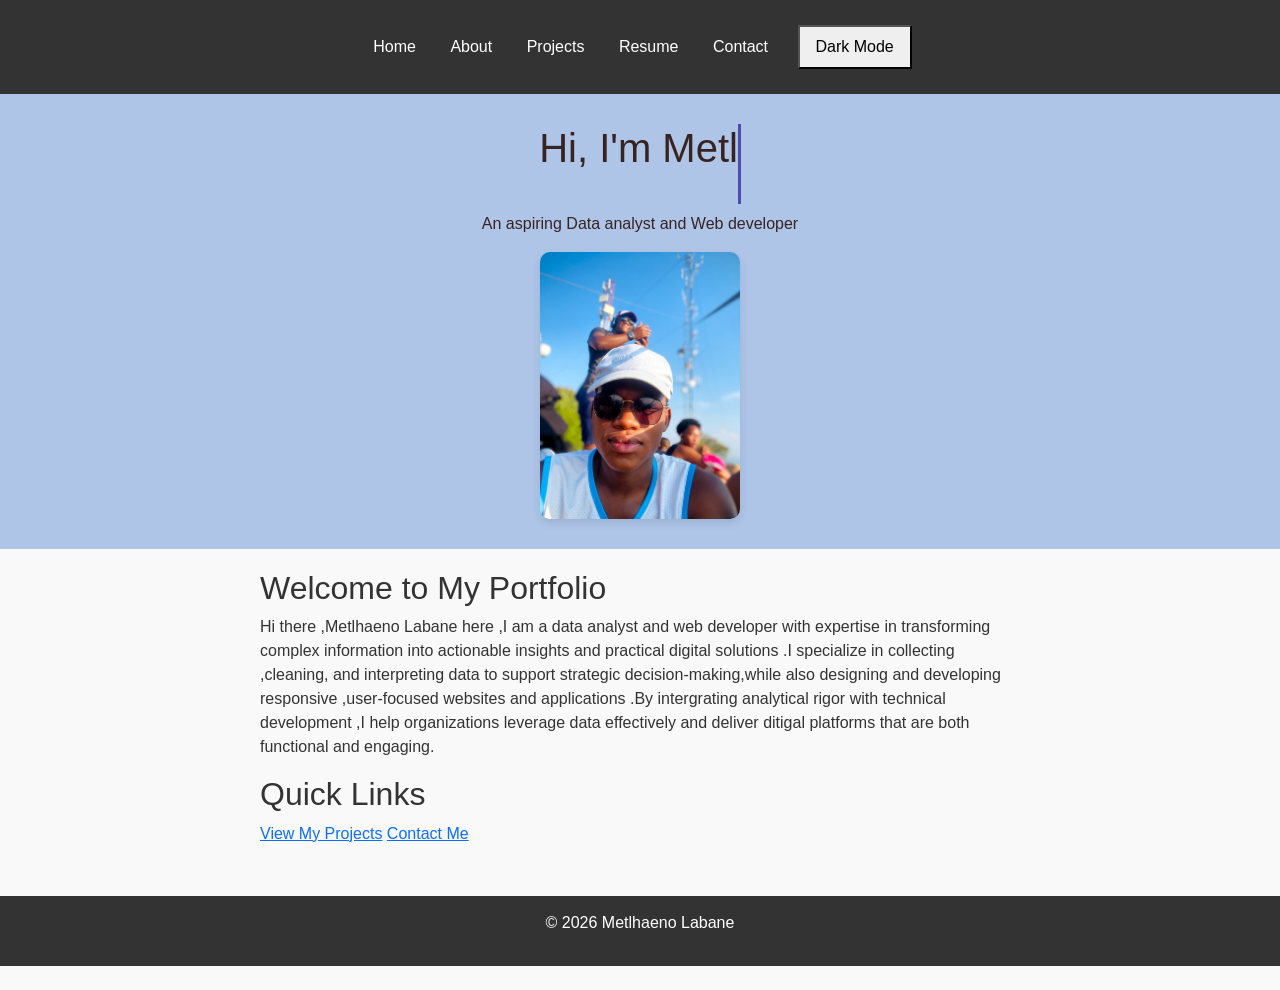
<file: index.html>
<!DOCTYPE html> 

<html lang="en"> 

<head> 

    <link href="https://cdn.jsdelivr.net/npm/bootstrap@5.3.0/dist/css/bootstrap.min.css" rel="stylesheet"> 

    <link rel="stylesheet" href="styles.css"> 

    <meta charset="UTF-8"> 

    <meta name="viewport" content="width=device-width, initial-scale=1.0"> 

    <title>Home</title> 

</head> 

<body>
    <nav>

    <a href="index.html">Home</a> 

    <a href="about.html">About</a> 

    <a href="projects.html">Projects</a> 

    <a href="resume.html">Resume</a> 

    <a href="contact.html">Contact</a> 

    <button id="theme-toggle"> Dark Mode</button>  

</nav> 

<header> 


    <h1 id="typing-headline"></h1>   

    <p>An aspiring Data analyst and Web developer</p> 

    <img src="your-profile-picture.jpg.jpeg" alt="Your Name" width="200"> 

</header> 

 

<main> 

    <section> 


        <h2>Welcome to My Portfolio</h2> 

        <p>Hi there ,Metlhaeno Labane here ,I am a data analyst and web developer with expertise in transforming complex information into actionable insights and practical digital solutions .I specialize in collecting ,cleaning, and interpreting data to support strategic decision-making,while also designing and developing responsive ,user-focused websites and applications .By intergrating analytical rigor with technical development ,I help organizations leverage data effectively and deliver ditigal platforms that are both functional and engaging.    </p> 

    </section> 

    <section> 

        <h2>Quick Links</h2> 

        <a href="projects.html">View My Projects</a> 

        <a href="contact.html">Contact Me</a> 

    </section> 

</main> 

 <footer> 

    <p>&copy; 2026 Metlhaeno Labane</p> 

</footer>

  <button id="back-to-top" title="Go to top">&#8593;</button> 
   
  <script src="Script.js"></script>
  
</body> 

</html>
</file>
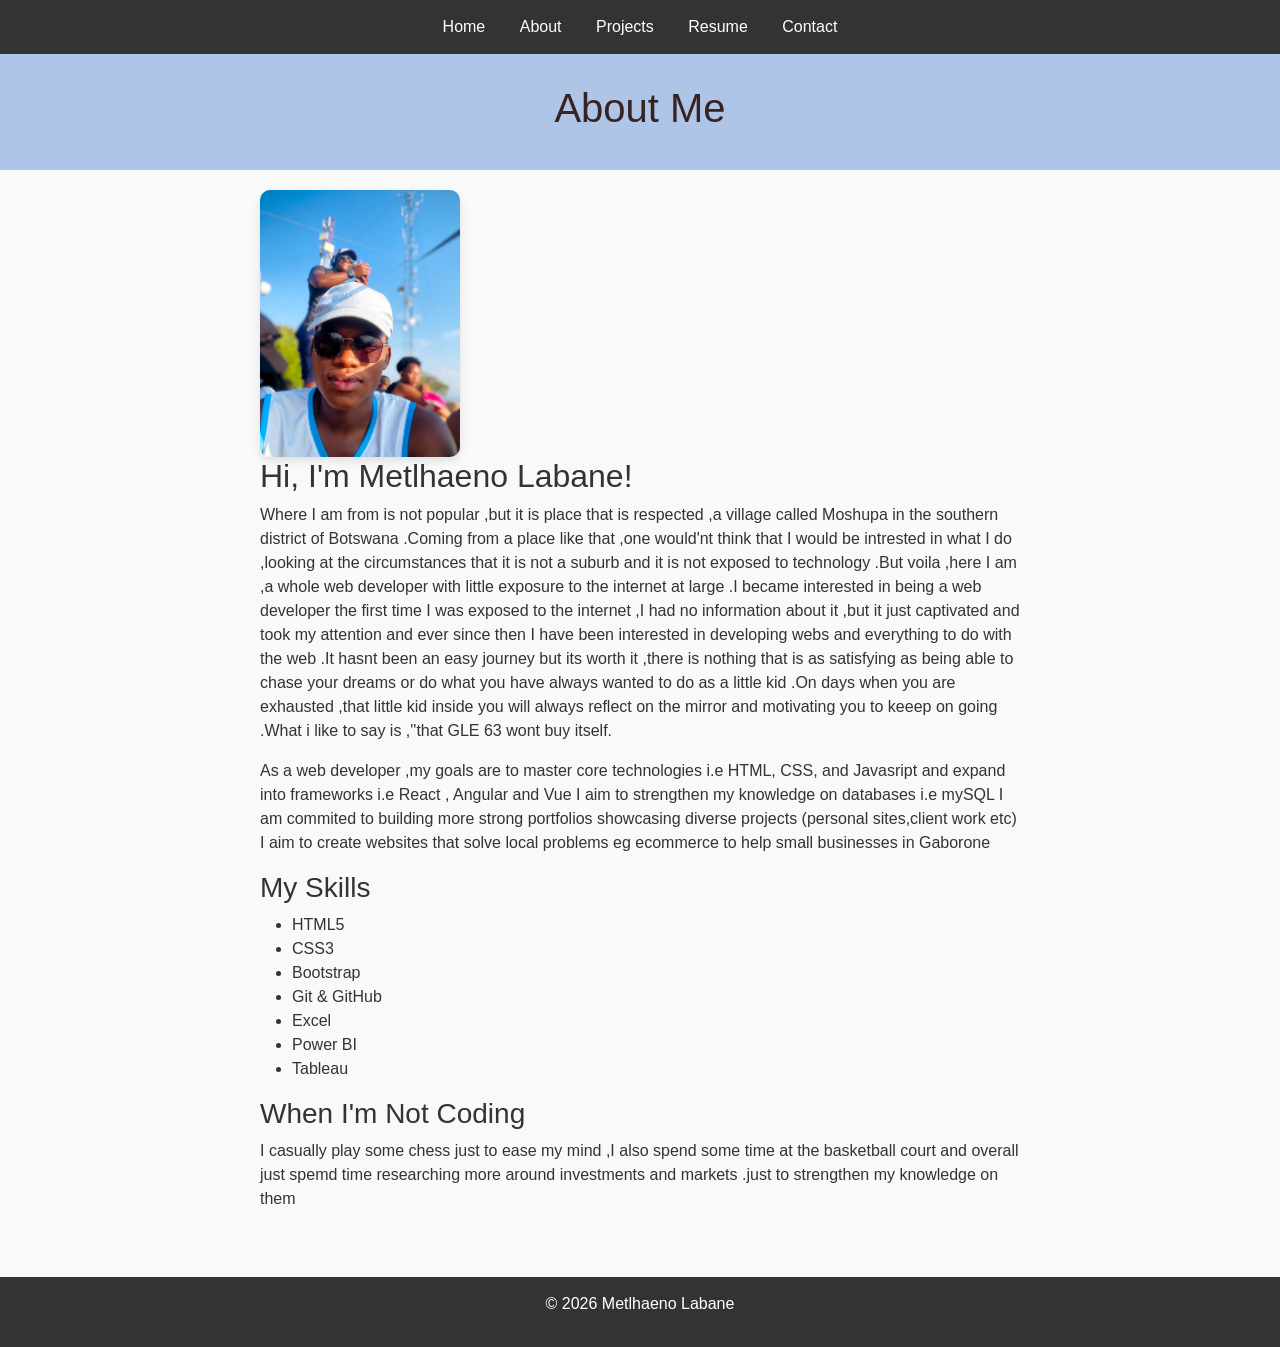
<file: about.html>
<!DOCTYPE html> 

<html lang="en"> 

<head> 

    <link href="https://cdn.jsdelivr.net/npm/bootstrap@5.3.0/dist/css/bootstrap.min.css" rel="stylesheet">
    
    <link rel="stylesheet" href="styles.css"> 

    <meta charset="UTF-8"> 

    <meta name="viewport" content="width=device-width, initial-scale=1.0"> 

    <title>About</title> 

</head> 

<body> 
    <nav> 

    <a href="index.html">Home</a> 

    <a href="about.html">About</a> 

    <a href="projects.html">Projects</a> 

    <a href="resume.html">Resume</a> 

    <a href="contact.html">Contact</a> 

</nav>

<header> 

    <h1>About Me</h1> 

</header> 

 

<main> 

    <img src="your-profile-picture.jpg.jpeg" alt="Your Name" width="200"> 

     

    <h2>Hi, I'm Metlhaeno Labane!</h2> 



    <p>Where I am from is not popular ,but it is place that is respected ,a village called Moshupa in the southern district of Botswana .Coming from a place like that ,one would'nt think that I would be intrested in what I do ,looking at the circumstances that it is not a suburb and it is not exposed to technology .But voila ,here I am ,a whole web developer with little exposure to the internet at large .I became interested in being a web developer the first time I was exposed to the internet ,I had no information about it ,but it just captivated and took my attention and ever since then I have been interested in developing webs and everything to do with the web .It hasnt been an easy journey but its worth it ,there is nothing that is as satisfying as being able to chase your dreams or do what you have always wanted to do as a little kid .On days when you are exhausted ,that little kid inside you will always reflect on the mirror and motivating you to keeep on going .What i like to say is ,''that GLE 63 wont buy itself.</p> 

     

    <p>
        As a web developer ,my goals are to master core technologies i.e HTML, CSS, and Javasript and expand into frameworks i.e React , Angular and Vue
       I aim to strengthen my knowledge on databases  i.e mySQL 
       I am commited to building more strong portfolios showcasing diverse projects (personal sites,client work etc)
       I aim to create websites that solve local problems eg ecommerce to help small businesses in Gaborone 
    </p> 

     

    <h3>My Skills</h3> 

    <ul> 

        <li>HTML5</li> 

        <li>CSS3</li> 

        <li>Bootstrap</li> 

        <li>Git & GitHub</li> 

        <li>Excel</li> 

        <li>Power BI</li>

        <li>Tableau</li>

    </ul> 

     

    <h3>When I'm Not Coding</h3> 

    <p>I casually play some chess just to ease my mind ,I also spend some time at the basketball court and overall just spemd time researching more around investments and markets .just to strengthen my knowledge on them </p> 

</main> 

 

<footer> 

    <p>&copy; 2026 Metlhaeno Labane</p> 

</footer> 
  
    <script src="Script.js"></script>
    
</body> 

</html>
</file>
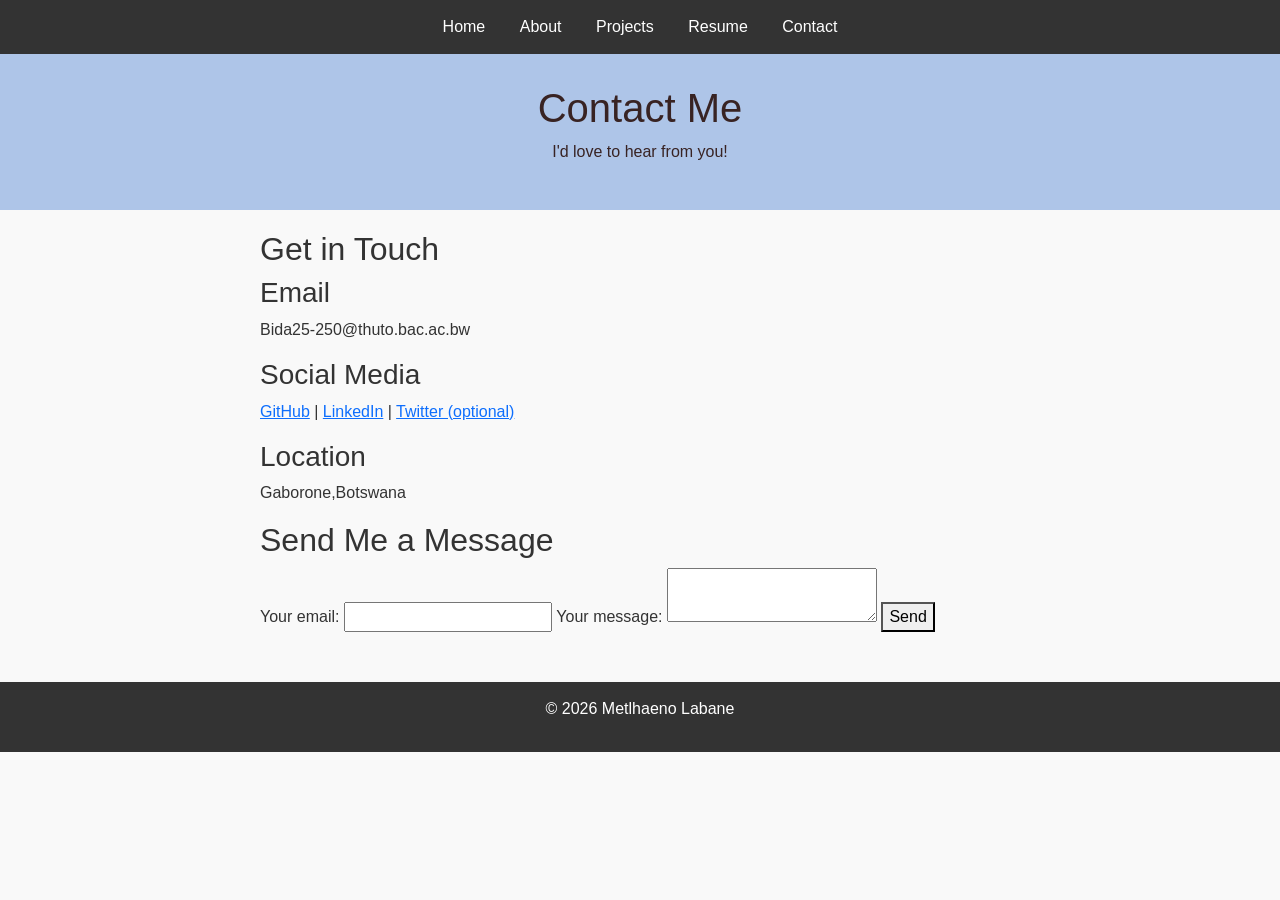
<file: contact.html>
<!DOCTYPE html> 

<html lang="en"> 

<head> 

    <link href="https://cdn.jsdelivr.net/npm/bootstrap@5.3.0/dist/css/bootstrap.min.css" rel="stylesheet"> 

    <link rel="stylesheet" href="styles.css"> 

    <meta charset="UTF-8"> 

    <meta name="viewport" content="width=device-width, initial-scale=1.0"> 

    <title>Contact</title> 

</head> 

<body> 
    <nav> 

    <a href="index.html">Home</a> 

    <a href="about.html">About</a> 

    <a href="projects.html">Projects</a> 

    <a href="resume.html">Resume</a> 

    <a href="contact.html">Contact</a> 

</nav>

<header> 

    <h1>Contact Me</h1> 

    <p>I'd love to hear from you!</p> 

</header> 

 

<main> 

    <section> 

        <h2>Get in Touch</h2> 

         

        <div> 

            <h3>Email</h3> 

            <p>Bida25-250@thuto.bac.ac.bw</p> 

        </div> 

         

        <div> 

            <h3>Social Media</h3> 

            <p> 

                <a href="https://github.com/Metlhaeno03">GitHub</a> | 

                <a href="https://linkedin.com/in/Metlhaeno Labane">LinkedIn</a> | 

                <a href="https://twitter.com/yourusername">Twitter (optional)</a> 

            </p> 

        </div> 

         

        <div> 

            <h3>Location</h3> 

            <p>Gaborone,Botswana</p> 

        </div> 

    </section> 

     

    <section> 

        <h2>Send Me a Message</h2> 

        <!-- modify this form HTML and place wherever you want your form -->
       <form

        action="https://formspree.io/f/xaqdrygy"

        method="POST">

        <label>

         Your email:

          <input type="email" name="email">

        </label>

        <label>

         Your message:

           <textarea name="message"></textarea>

        </label>

        <!-- your other form fields go here -->

        <button type="submit">Send</button>

        </form>

    </section> 

</main> 

 

<footer> 

    <p>&copy; 2026 Metlhaeno Labane</p> 

</footer> 
   
   <script src="Script.js"></script>
   
</body> 

</html>
</file>
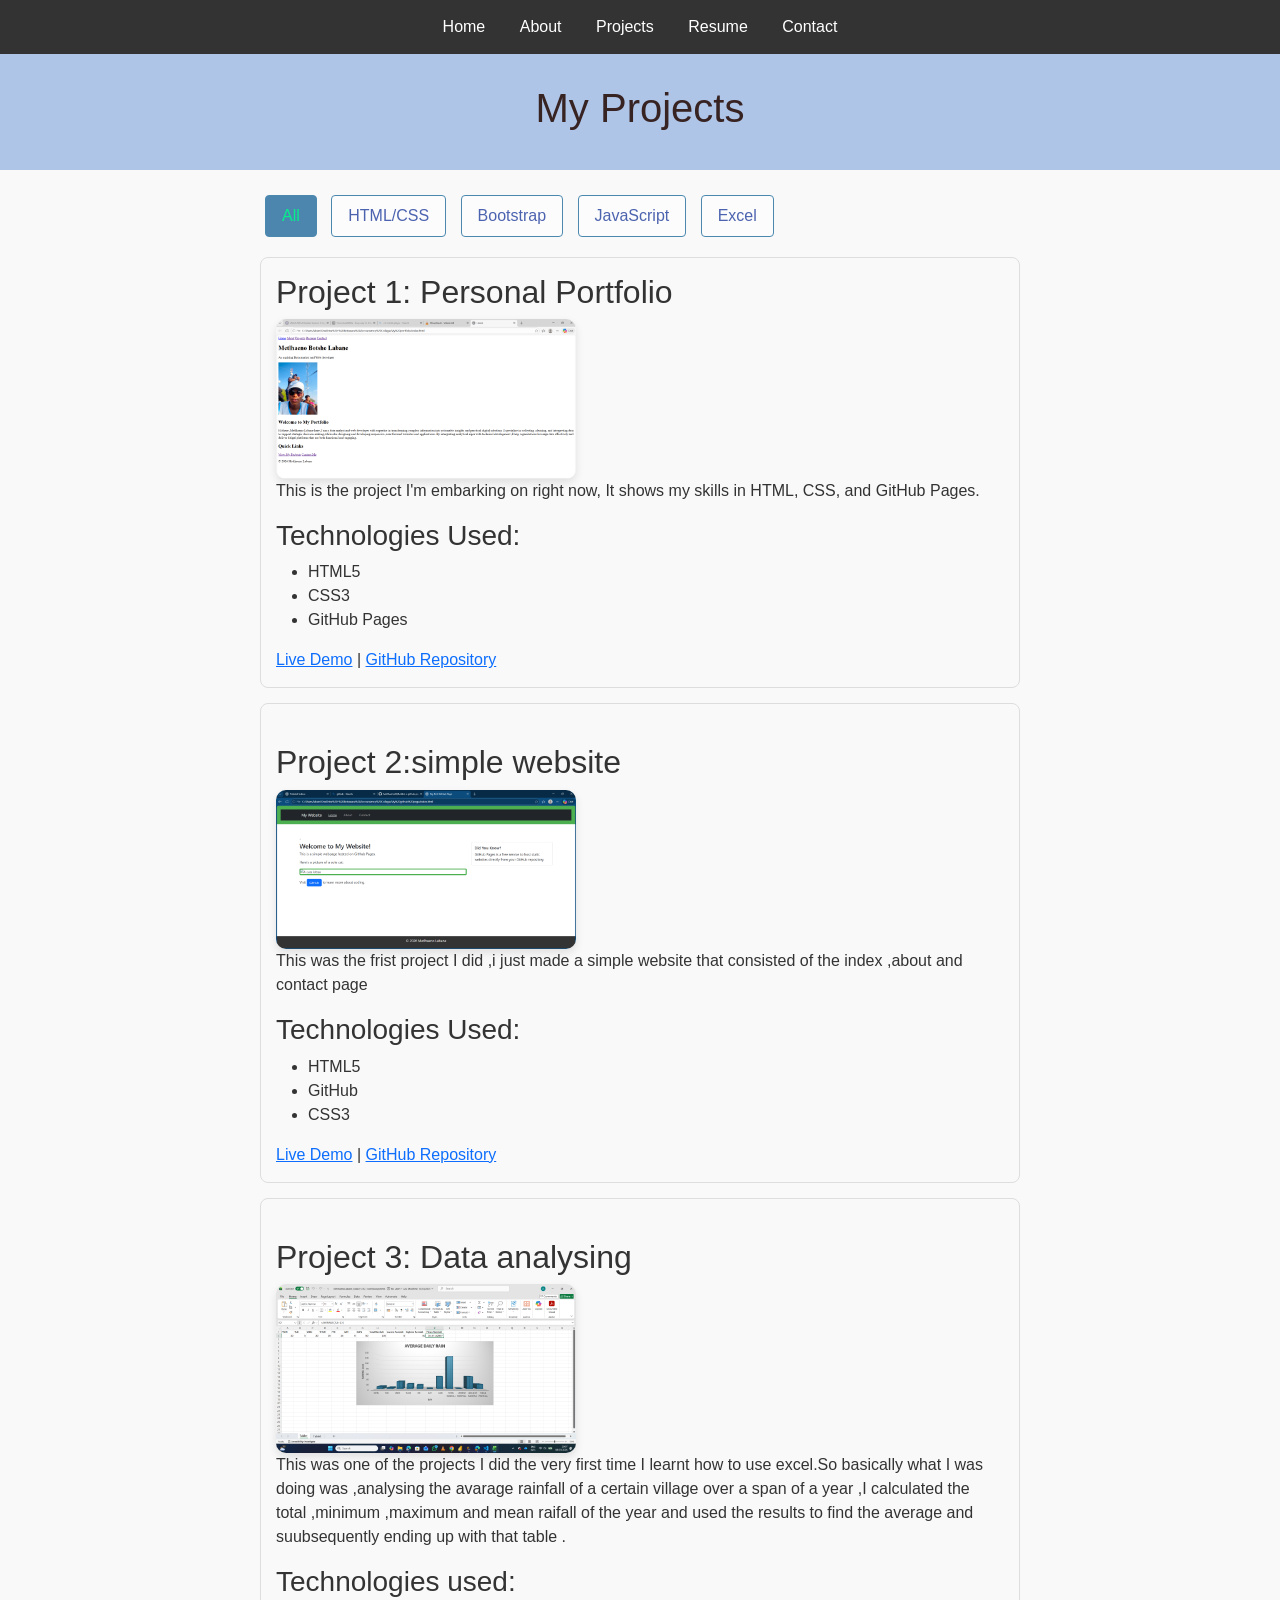
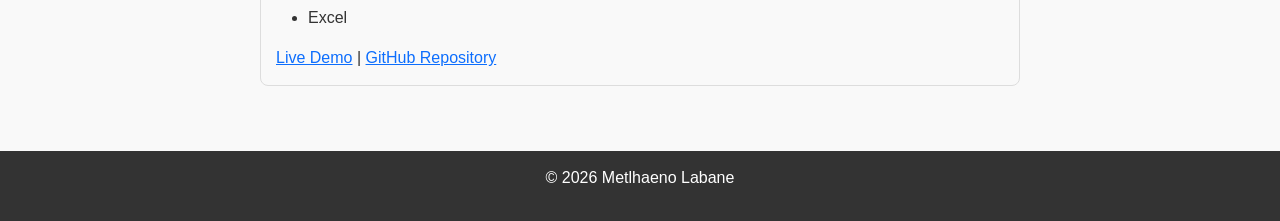
<file: projects.html>
<!DOCTYPE html> 

<html lang="en"> 

<head> 

    <link href="https://cdn.jsdelivr.net/npm/bootstrap@5.3.0/dist/css/bootstrap.min.css" rel="stylesheet">
    
    <link rel="stylesheet" href="styles.css"> 

    <meta charset="UTF-8"> 

    <meta name="viewport" content="width=device-width, initial-scale=1.0"> 

    <title>Projects</title> 

</head> 

<body> 
    <nav> 

    <a href="index.html">Home</a> 

    <a href="about.html">About</a> 

    <a href="projects.html">Projects</a> 

    <a href="resume.html">Resume</a> 

    <a href="contact.html">Contact</a> 

</nav>

<header> 

    <h1>My Projects</h1> 

</header> 

 

<main> 

     <div id="filter-buttons"> 

        <button class="filter-btn active" data-filter="all">All</button> 

        <button class="filter-btn" data-filter="html">HTML/CSS</button> 

        <button class="filter-btn" data-filter="bootstrap">Bootstrap</button> 

        <button class="filter-btn" data-filter="javascript">JavaScript</button> 

        <button class="filter-btn" data filter="excel">Excel</button>

    </div>

     <article class="project-card" data-category="html">

        <h2>Project 1: Personal Portfolio</h2> 

        <img src="project1-thumbnail.jpg.png" alt="Portfolio website screenshot" width="300"> 

        <p>This is the project I'm embarking on right now, It shows my skills in HTML, CSS, and GitHub Pages.</p> 

        <h3>Technologies Used:</h3> 

        <ul> 

            <li>HTML5</li> 

            <li>CSS3</li> 

            <li>GitHub Pages</li> 

        </ul> 

        <a href="#">Live Demo</a> | <a href="#">GitHub Repository</a> 

    </article> 

     

    <!-- Project 2 --> 

    <article class="project-card" data-category="bootstrap"> 

        <h2>Project 2:simple website  </h2> 

        <img src="project2-thumbnail.jpg.png" alt="Project screenshot" width="300"> 

        <p>This was the frist project I did ,i just made a simple website that consisted of the index ,about and contact page</p> 

        <h3>Technologies Used:</h3> 

        <ul> 

            <li>HTML5</li> 

            <li>GitHub</li>
            
            <li>CSS3</li>

        </ul> 

        <a href="#">Live Demo</a> | <a href="#">GitHub Repository</a> 

    </article> 

     
    <article class="project-card" data-category="excel"> 

    <h2>Project 3: Data analysing</h2>

    <img src="project3-thumbnail.jpg.png" alt="Project screenshot" width="300">

    <p>This was one of the projects I did the very first time I learnt how to use excel.So basically what I was doing was ,analysing the avarage rainfall of a certain village over a span of a year ,I calculated the total ,minimum ,maximum and mean raifall of the year and used the results to find the average and suubsequently ending up with that table .</p>

    <h3>Technologies used:</h3> 

    <ul>

        <li>Excel</li>

    </ul>
 
    <a href="#">Live Demo</a> | <a href="#">GitHub Repository</a> 
 
</main> 

 

<footer> 

    <p>&copy; 2026 Metlhaeno Labane</p> 

</footer> 

    <script src="Script.js"></script>
    
</body> 

</html>
</file>
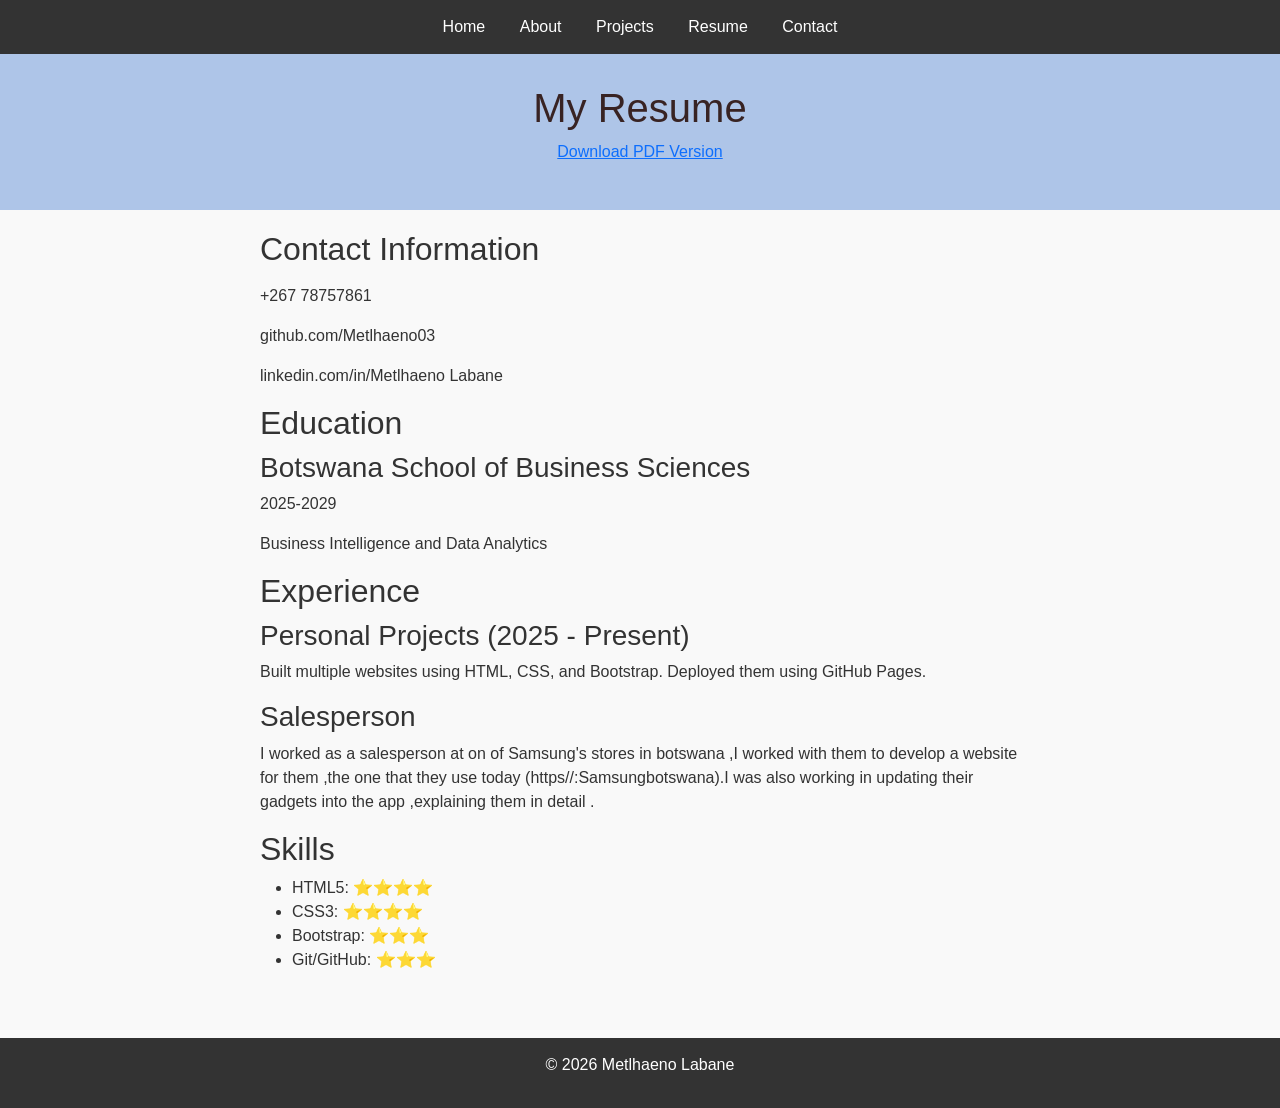
<file: resume.html>
<!DOCTYPE html> 

<html lang="en"> 

<head> 

    <link href="https://cdn.jsdelivr.net/npm/bootstrap@5.3.0/dist/css/bootstrap.min.css" rel="stylesheet"> 

    <link rel="stylesheet" href="styles.css"> 

    <meta charset="UTF-8"> 

    <meta name="viewport" content="width=device-width, initial-scale=1.0"> 

    <title>Resume</title> 

</head> 

<body> 
    <nav> 

    <a href="index.html">Home</a> 

    <a href="about.html">About</a> 

    <a href="projects.html">Projects</a> 

    <a href="resume.html">Resume</a> 

    <a href="contact.html">Contact</a> 

</nav>

<header> 

    <h1>My Resume</h1> 

    <p><a href="c:\Users\laban\OneDrive\Documentos\PDF X\Resume.pdf" download> Download PDF Version</a></p> 

</header> 

 

<main> 

    <section> 

        <h2>Contact Information</h2> 

        <p><Bida25-250@thuto.bac.ac.bw</p>

        <p>+267 78757861</p> 

        <p>github.com/Metlhaeno03</p> 

        <p> linkedin.com/in/Metlhaeno Labane</p> 

    </section> 

     

    <section> 

        <h2>Education</h2> 

        <h3>Botswana School of Business Sciences</h3> 

        <p>2025-2029</p> 

        <p>Business Intelligence and Data Analytics</p> 

    </section> 

     

    <section> 

        <h2>Experience</h2> 

        <h3>Personal Projects (2025 - Present)</h3> 

        <p>Built multiple websites using HTML, CSS, and Bootstrap. Deployed them using GitHub Pages.</p> 

         

        <h3>Salesperson</h3> 

        <p>I worked as a salesperson at on of Samsung's stores in botswana ,I worked with them to develop a website for them ,the one that they use today (https//:Samsungbotswana).I was also working in updating their gadgets into the app ,explaining them in detail .</p> 

    </section> 

     

    <section> 

        <h2>Skills</h2> 

        <ul> 

            <li>HTML5: ⭐⭐⭐⭐</li> 

            <li>CSS3: ⭐⭐⭐⭐</li> 

            <li>Bootstrap: ⭐⭐⭐</li> 

            <li>Git/GitHub: ⭐⭐⭐</li> 

        </ul> 

    </section> 

</main> 

 

<footer> 

    <p>&copy; 2026 Metlhaeno Labane</p> 

</footer> 
   
    <script src="Script.js"></script>
    
</body> 

</html>
</file>
<file: styles.css>
/* Global Styles */ 

body { 

    font-family: Arial, sans-serif; 

    margin: 0; 

    padding: 0; 

    background-color: #f9f9f9; 

    color: #333; 

    transition: background-color 0.3s, color 0.3s;  

} 

 

/* Navigation */ 

nav { 

    background-color: #333; 

    padding: 15px; 

    text-align: center; 

} 

 

nav a { 

    color: white; 

    text-decoration: none; 

    margin: 0 15px; 

} 

 

nav a:hover { 

    text-decoration: underline; 

} 

 

/* Headers */ 

header { 

    background-color: rgb(174, 197, 232); 

    color: rgb(56, 35, 35); 

    padding: 30px; 

    text-align: center; 

} 

 

/* Main Content */ 

main { 

    padding: 20px; 

    max-width: 800px; 

    margin: 0 auto; 

} 

 

/* Footer */ 

footer { 

    background-color: #333; 

    color: white; 

    text-align: center; 

    padding: 15px; 

    margin-top: 30px; 

} 

 

/* Images */ 

img { 

    border-radius: 10px; 

    box-shadow: 0 4px 8px rgba(0,0,0,0.1); 

} 

body.dark-mode {
    background-color: #333333;
    color: #f9f9f9;
}
body.dark-mode nav { background-color: #222222; }
#theme-toggle { padding: 8px 16px; cursor: pointer; margin: 10px; }

#typing-headline {
    min-height: 80px;
    border-right: 3px solid #4e4caf;
    display: inline-block;
    animation: blink 0.75s step-end infinite;
}
@keyframes blink {
    from, to { border-color: transparent; }
    50% { border-color: #4c63af; }
}

#back-to-top { 

    display: none; 

    position: fixed; 

    bottom: 20px; 

    right: 20px; 

    background-color: #78af4c; 

    color: rgba(255, 255, 255, 0.945); 

    width: 50px; 

    height: 50px; 

    border-radius: 50%; 

    border: none; 

    font-size: 24px; 

    cursor: pointer; 

    box-shadow: 2px 2px 10px rgba(0,0,0,0.2); 

    transition: background-color 0.3s; 

} 

#back-to-top:hover { background-color: #1b0b38; }

.filter-btn { 

    padding: 8px 16px; margin: 5px; 

    border: 1px solid #4c89af; 

    background: rgba(255, 255, 255, 0.562); color: #4c63af; 

    cursor: pointer; border-radius: 4px; 

} 

.filter-btn.active { background: #4c86af; color: rgb(6, 239, 138); } 

.project-card { transition: all 0.3s; margin: 15px 0; padding: 15px; 

    border: 1px solid #dddddd; border-radius: 8px; } 

.project-card.hidden { display: none; }
</file>
